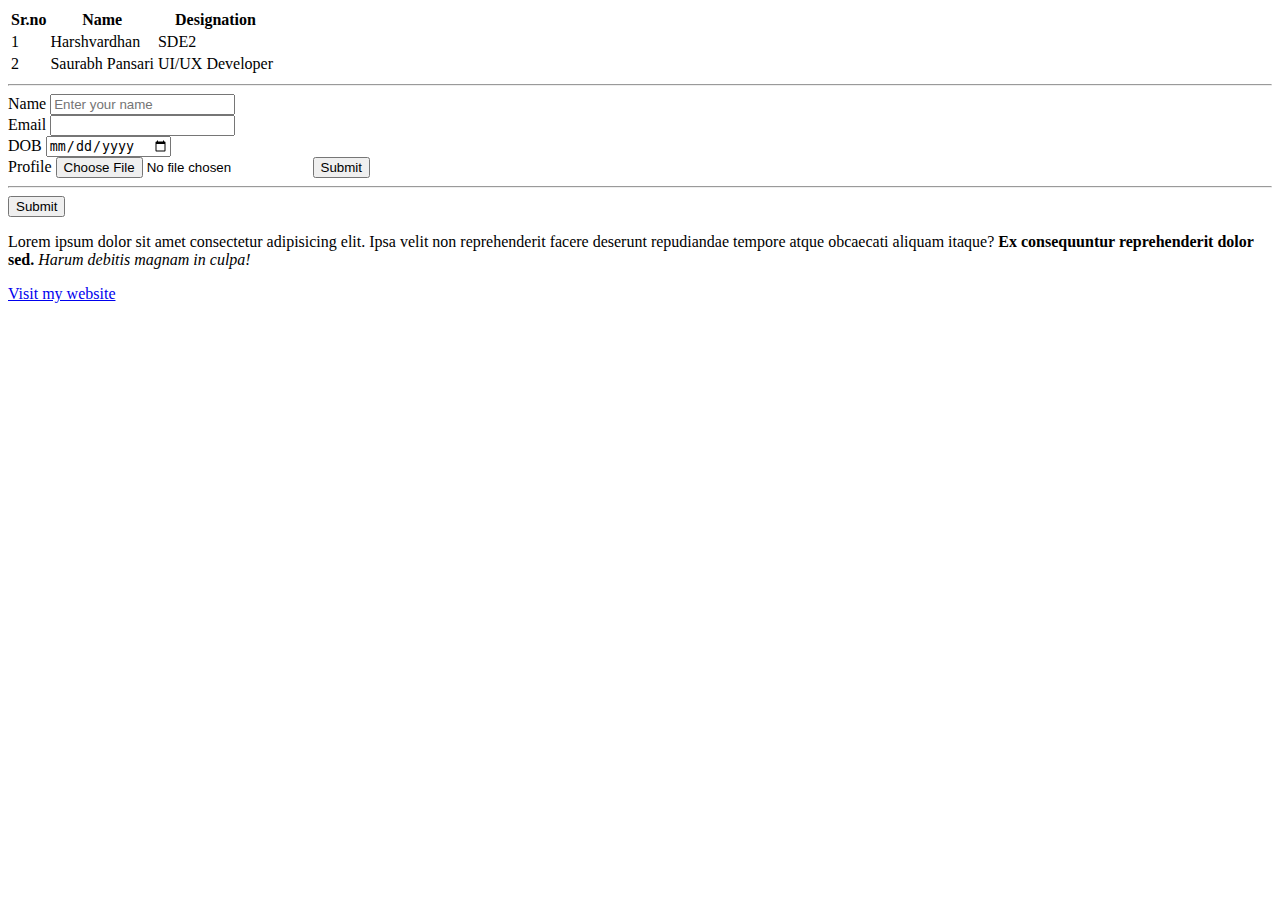
<file: Class3/index.html>
<!DOCTYPE html>
<html lang="en">
  <head>
    <meta charset="UTF-8" />
    <meta name="viewport" content="width=device-width, initial-scale=1.0" />
    <title>Document</title>
  </head>
  <body>
    <!-- Tables -->
    <table>
      <tr>
        <th>Sr.no</th>
        <th>Name</th>
        <th>Designation</th>
      </tr>
      <tr>
        <td>1</td>
        <td>Harshvardhan</td>
        <td>SDE2</td>
      </tr>
      <tr>
        <td>2</td>
        <td>Saurabh Pansari</td>
        <td>UI/UX Developer</td>
      </tr>
    </table>

    <!-- Inputs -->
    <hr />
    <form>
      <label>Name</label>
      <input type="text" placeholder="Enter your name" />
      <br />
      <label>Email</label>

      <input type="email" required="true" />
      <br />
      <label>DOB</label>
      <input type="date" />
      <br />
      <label>Profile</label>
      <input type="file" />
      <input type="submit" />
    </form>

    <hr />

    <div></div>
    <container> </container>
    <section></section>

    <button>Submit</button>

    <p>
      Lorem ipsum dolor sit amet consectetur adipisicing elit. Ipsa velit non
      reprehenderit facere deserunt repudiandae tempore atque obcaecati aliquam
      itaque? <b>Ex consequuntur reprehenderit dolor sed.</b>
      <i>Harum debitis magnam in culpa!</i>
    </p>

    <!-- Hyerlinks -->
    <a href="https://harsh-vardhan.com/" target="_blank">Visit my website</a>
  </body>
</html>
</file>
